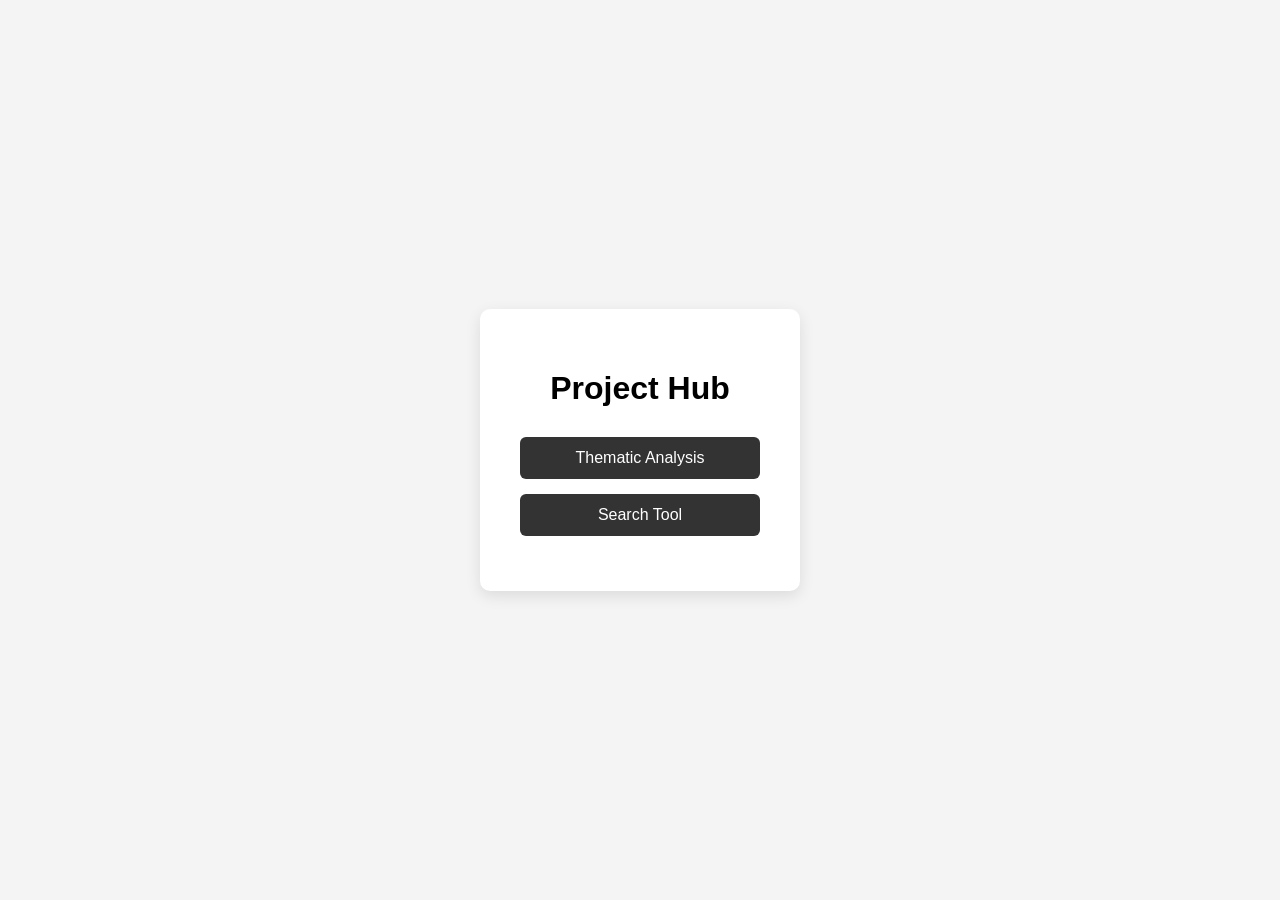
<file: index.html>
<!DOCTYPE html>
<html lang="en">
<head>
    <meta charset="UTF-8">
    <meta name="viewport" content="width=device-width, initial-scale=1.0">
    <!-- Simple inline favicon -->
  <link rel="icon" href="images/favicon/optimized/favicon.ico" sizes="any">
  <link rel="icon" type="image/png" sizes="32x32" href="images/favicon/optimized/favicon-32x32.png">
  <link rel="icon" type="image/png" sizes="16x16" href="images/favicon/optimized/favicon-16x16.png">
  <link rel="apple-touch-icon" sizes="180x180" href="images/favicon/optimized/favicon-180x180.png">

    <title>Project Hub</title>

    <style>
        body {
            font-family: Arial, sans-serif;
            background: #f4f4f4;
            margin: 0;
            display: flex;
            justify-content: center;
            align-items: center;
            height: 100vh;
            text-align: center;
        }

        .container {
            background: white;
            padding: 40px;
            border-radius: 10px;
            box-shadow: 0 5px 15px rgba(0,0,0,0.1);
        }

        h1 {
            margin-bottom: 30px;
        }

        .button {
            display: block;
            margin: 15px auto;
            padding: 12px 20px;
            width: 200px;
            text-decoration: none;
            background: #333;
            color: white;
            border-radius: 6px;
            transition: 0.2s ease;
        }

        .button:hover {
            background: #555;
        }
    </style>
</head>
<body>

<div class="container">
    <h1>Project Hub</h1>

    <a class="button" href="./ThematicAnalysis-Web/index.html">Thematic Analysis</a>
    <a class="button" href="./SearchTool-Web/index.html">Search Tool</a>
</div>

</body>
</html>
</file>
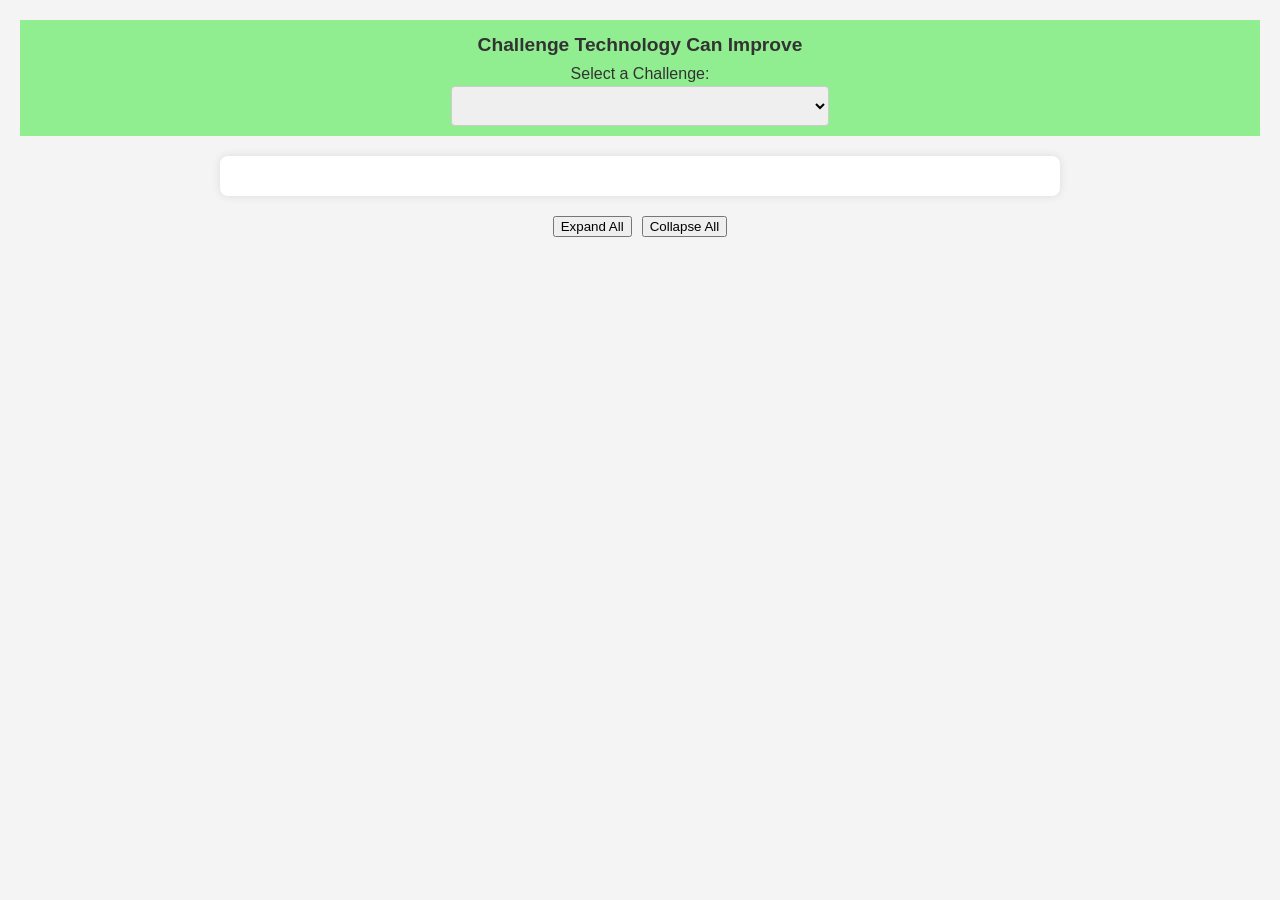
<file: SearchTool-Web/Index.html>
<!DOCTYPE html>
<html lang="en">
<head>
  <meta charset="utf-8" />
  <title>Search Tool</title>
  <link href="style/style.css" rel="stylesheet" type="text/css" />
</head>
<body>

  <!-- Navigation Bar -->
  <nav>
    <h1 id="pageHeading">Challenge Technology Can Improve</h1>

    <!-- Dropdown List -->
    <div id="list-box">
      <label for="FactorSelect">Select a Challenge:</label>
      <select id="FactorSelect" onchange="updateTable()"></select>
    </div>
  </nav>

  <!-- Results Table -->
  <div id="searchToolInfo"></div>

  <!-- Expand & Collapse All Buttons -->
  <div class="buttons">
    <button onclick="expandAll()">Expand All</button>
    <button onclick="collapseAll()">Collapse All</button>
  </div>

  <!-- JavaScript Modules -->
  <script src="src/Extract.js"></script>
  <script src="src/Wrapper.js"></script>
  <script src="src/Factor.js"></script>
  <script src="src/Group.js"></script>
  <script src="src/SearchTool.js"></script>
  <script src="src/Controller.js"></script>
  <script src="src/toolJSON.js"></script>
  <script src="src/initSearchTool.js"></script>

</body>
</html>
</file>
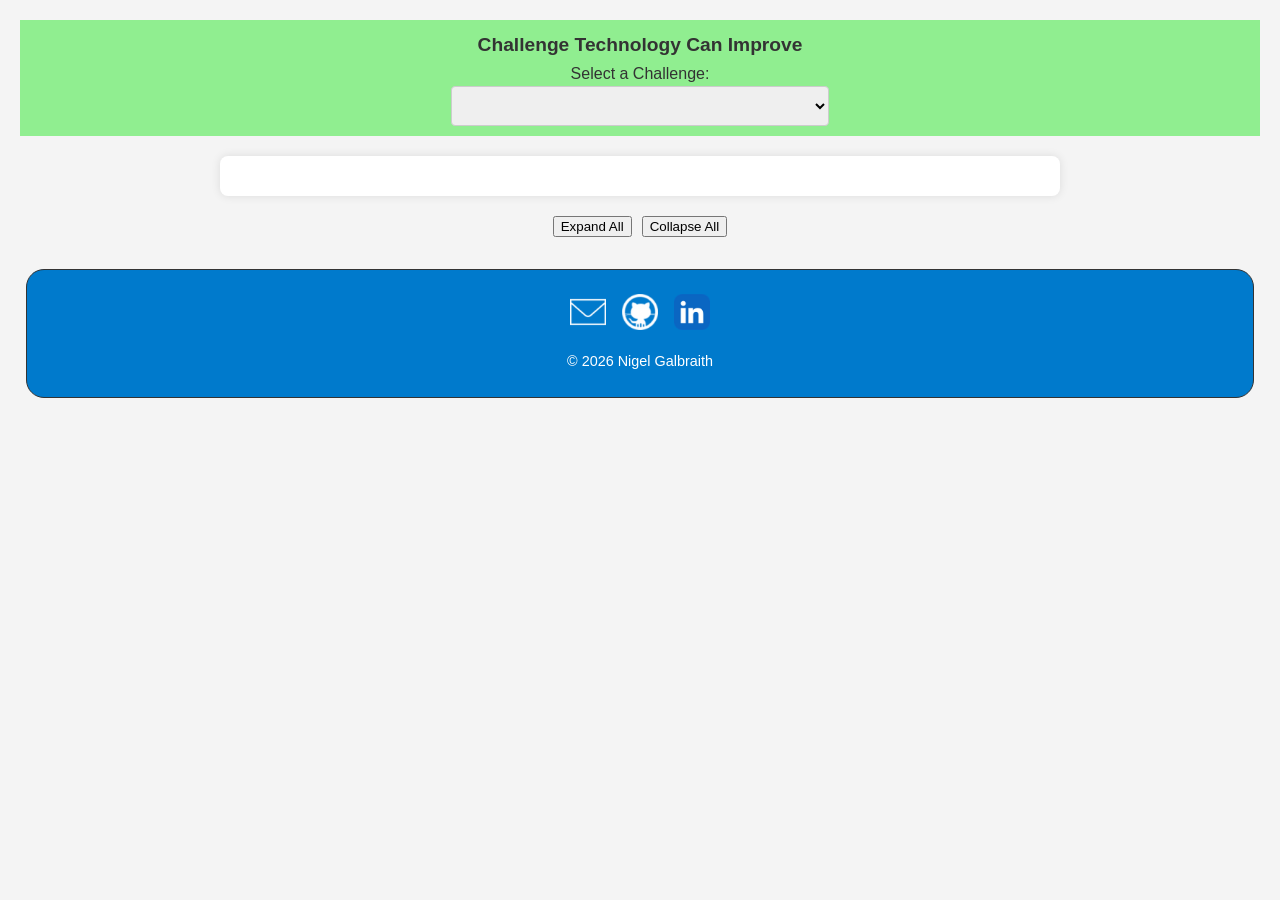
<file: SearchTool-Web/index.html>
<!DOCTYPE html>
<html lang="en">
<head>
  <meta charset="utf-8" />
  <title>Search Tool</title>
  <link href="style/style.css" rel="stylesheet" type="text/css" />
  <!-- Simple inline favicon -->
  <link rel="icon" href="../images/favicon/optimized/favicon.ico" sizes="any">
  <link rel="icon" type="image/png" sizes="32x32" href="../images/favicon/optimized/favicon-32x32.png">
  <link rel="icon" type="image/png" sizes="16x16" href="../images/favicon/optimized/favicon-16x16.png">
  <link rel="apple-touch-icon" sizes="180x180" href="../images/favicon/optimized/favicon-180x180.png">
</head>
<body>

  <!-- Navigation Bar -->
  <nav>
    <h1 id="pageHeading">Challenge Technology Can Improve</h1>

    <!-- Dropdown List -->
    <div id="list-box">
      <label for="FactorSelect">Select a Challenge:</label>
      <select id="FactorSelect" onchange="updateTable()"></select>
    </div>
  </nav>

  <!-- Results Table -->
  <div id="searchToolInfo"></div>

  <!-- Expand & Collapse All Buttons -->
  <div class="buttons">
    <button onclick="expandAll()">Expand All</button>
    <button onclick="collapseAll()">Collapse All</button>
  </div>

  <!-- JavaScript Modules -->
  <script src="src/Extract.js"></script>
  <script src="src/Wrapper.js"></script>
  <script src="src/Factor.js"></script>
  <script src="src/Group.js"></script>
  <script src="src/SearchTool.js"></script>
  <script src="src/Controller.js"></script>
  <script src="src/toolJSON.js"></script>
  <script src="src/initSearchTool.js"></script>
  <!-- Footer -->
  <footer class="footer">
      <div class="footer-icons">
          <a href="mailto:nigel.galbraith@proton.me"
              aria-label="Email">
              <img src="../images/icons/optimized/email.png" alt="Email">
          </a>

          <a href="https://github.com/nigelgalbraith/"
              aria-label="GitHub"
              target="_blank"
              rel="noopener noreferrer">
              <img src="../images/icons/optimized/github.png" alt="GitHub">
          </a>

          <a href="https://www.linkedin.com/in/nigel-galbraith/"
              aria-label="LinkedIn"
              target="_blank"
              rel="noopener noreferrer">
              <img src="../images/icons/optimized/linkedin.png" alt="LinkedIn">
          </a>
      </div>

      <p>&copy; 2026 Nigel Galbraith</p>
  </footer>
</body>
</html>
</file>
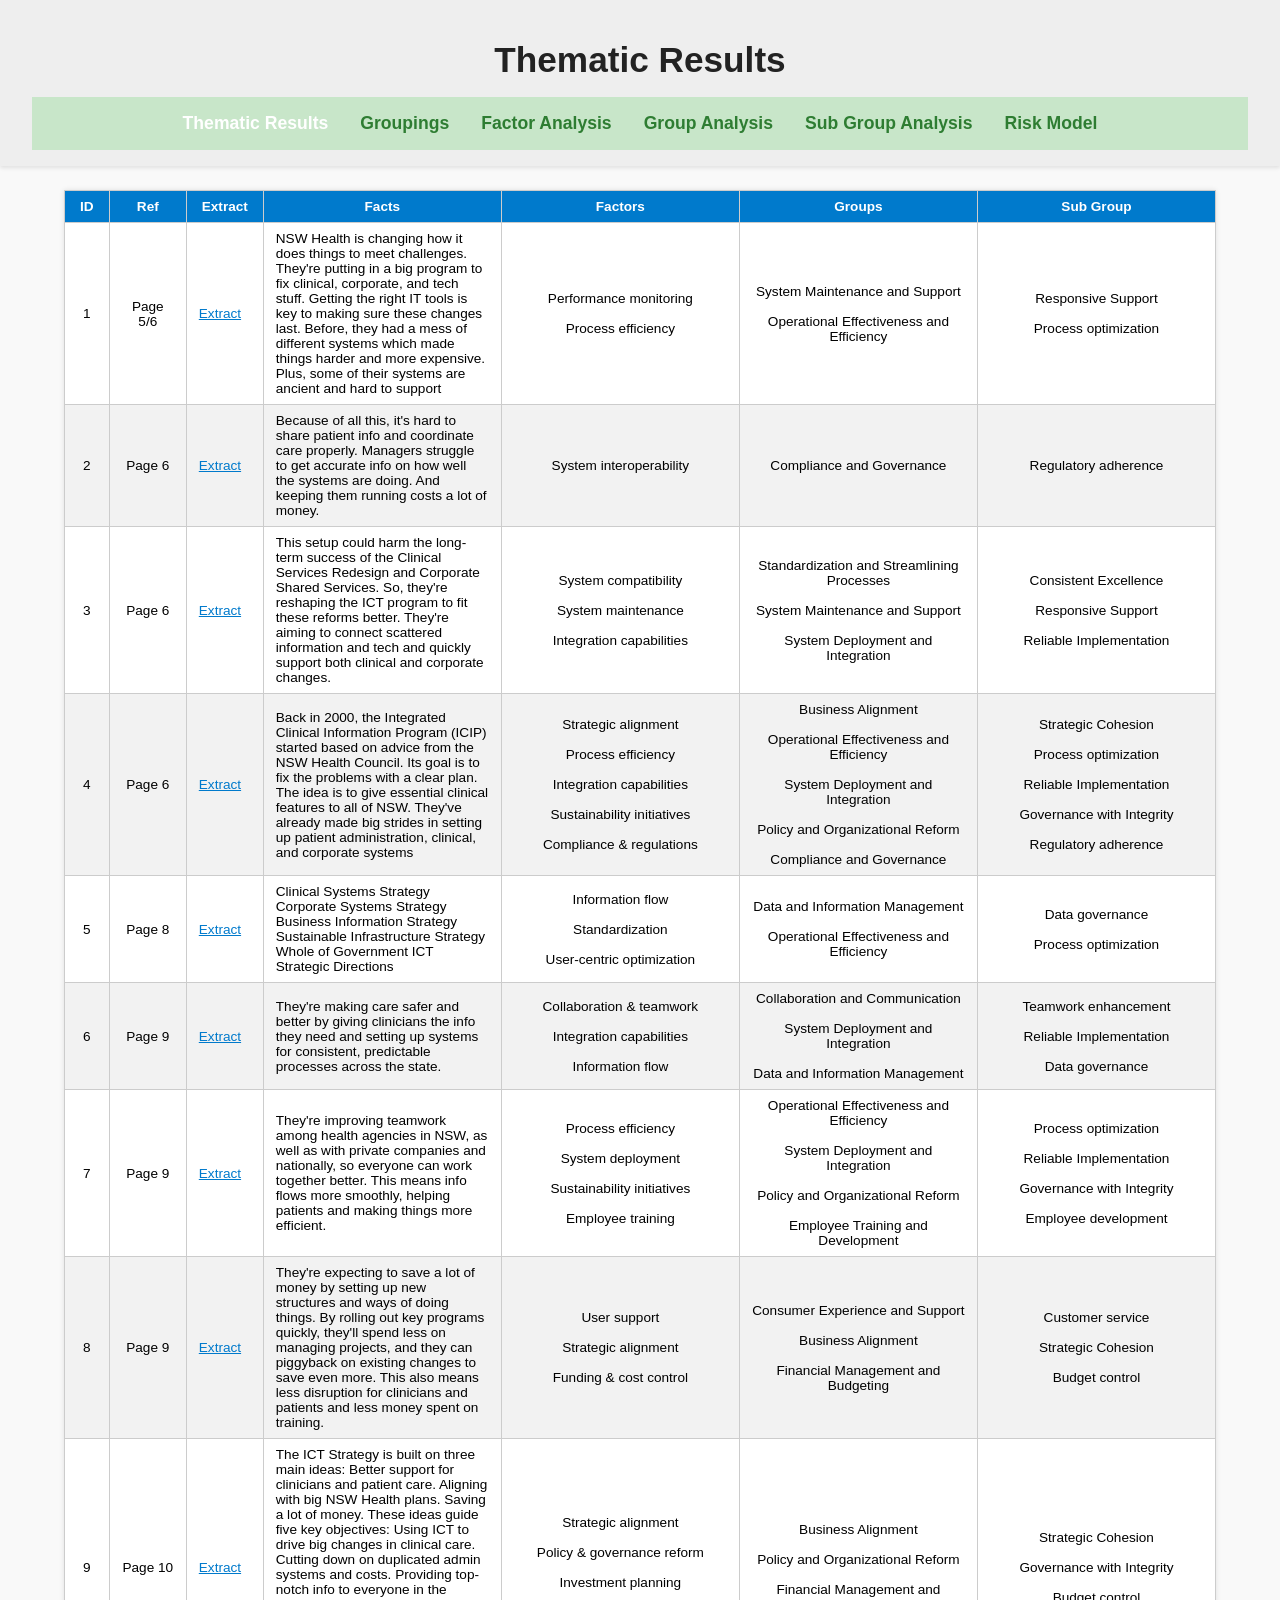
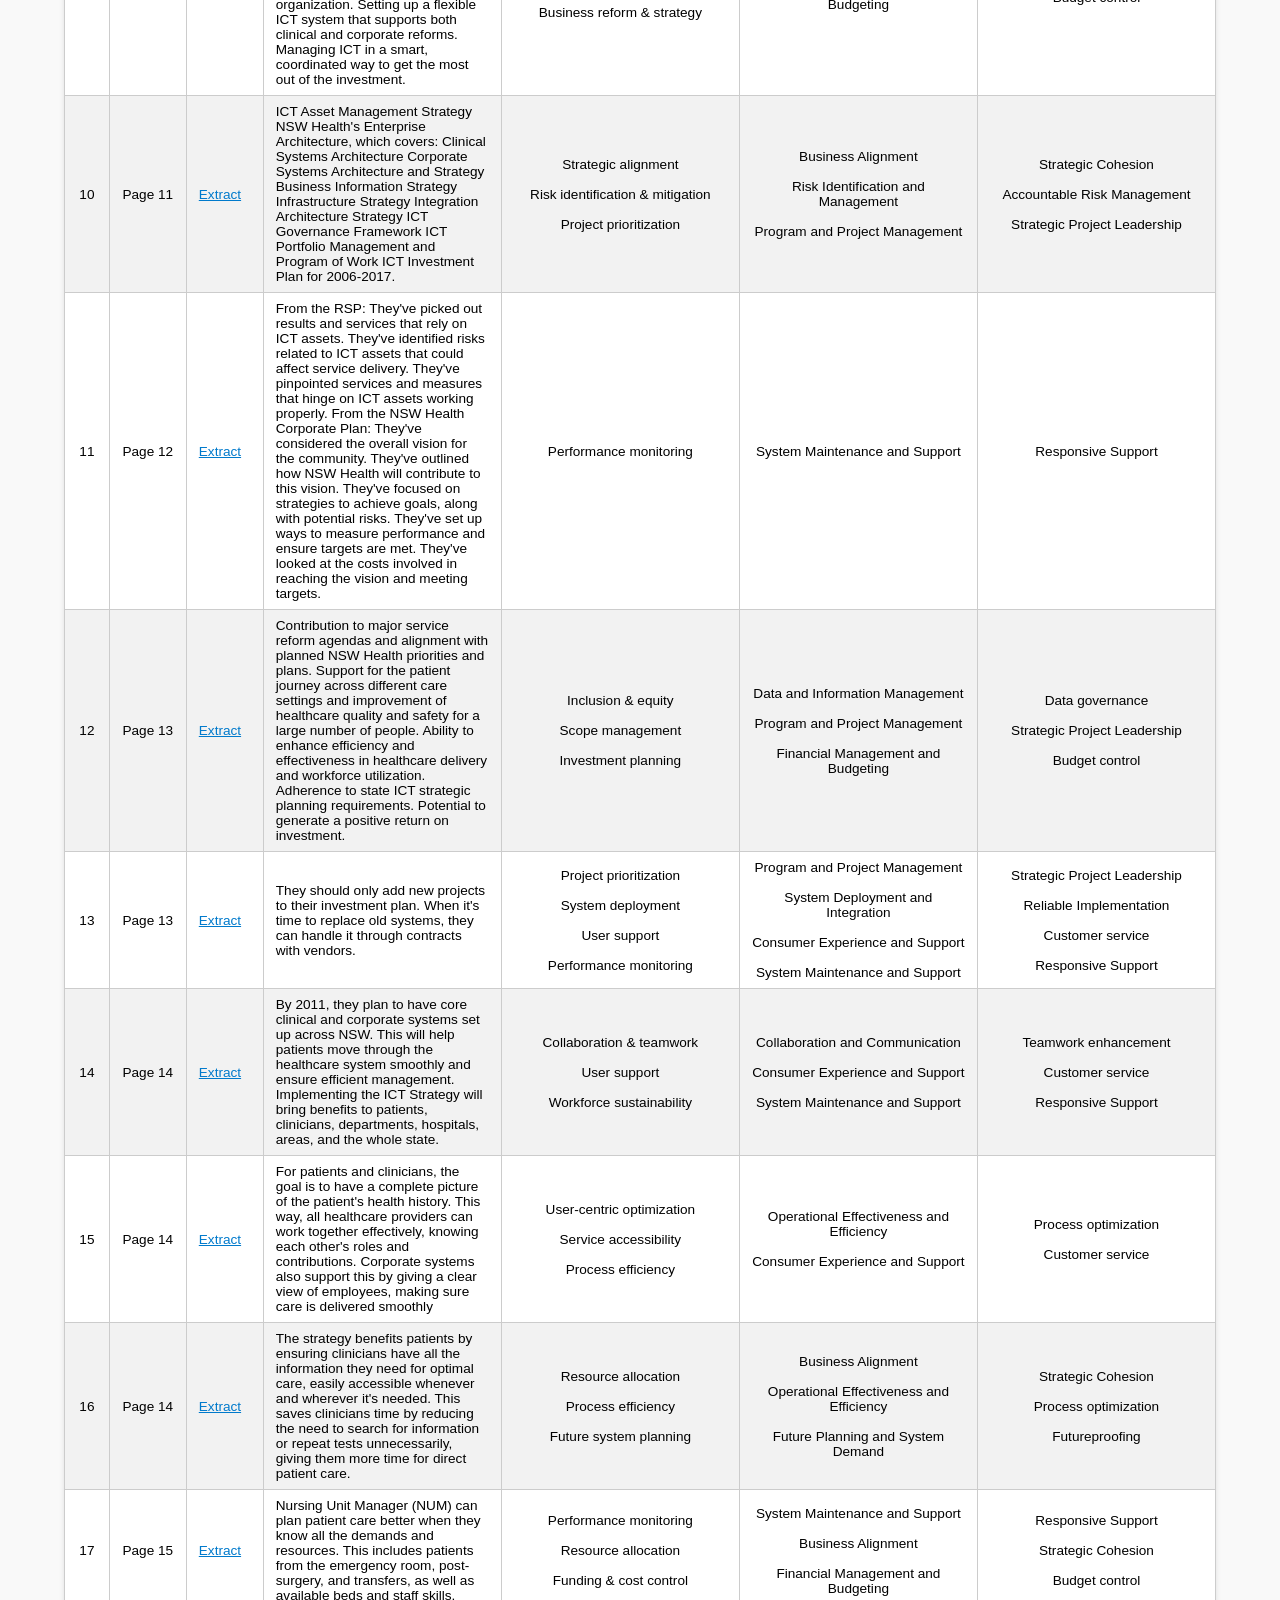
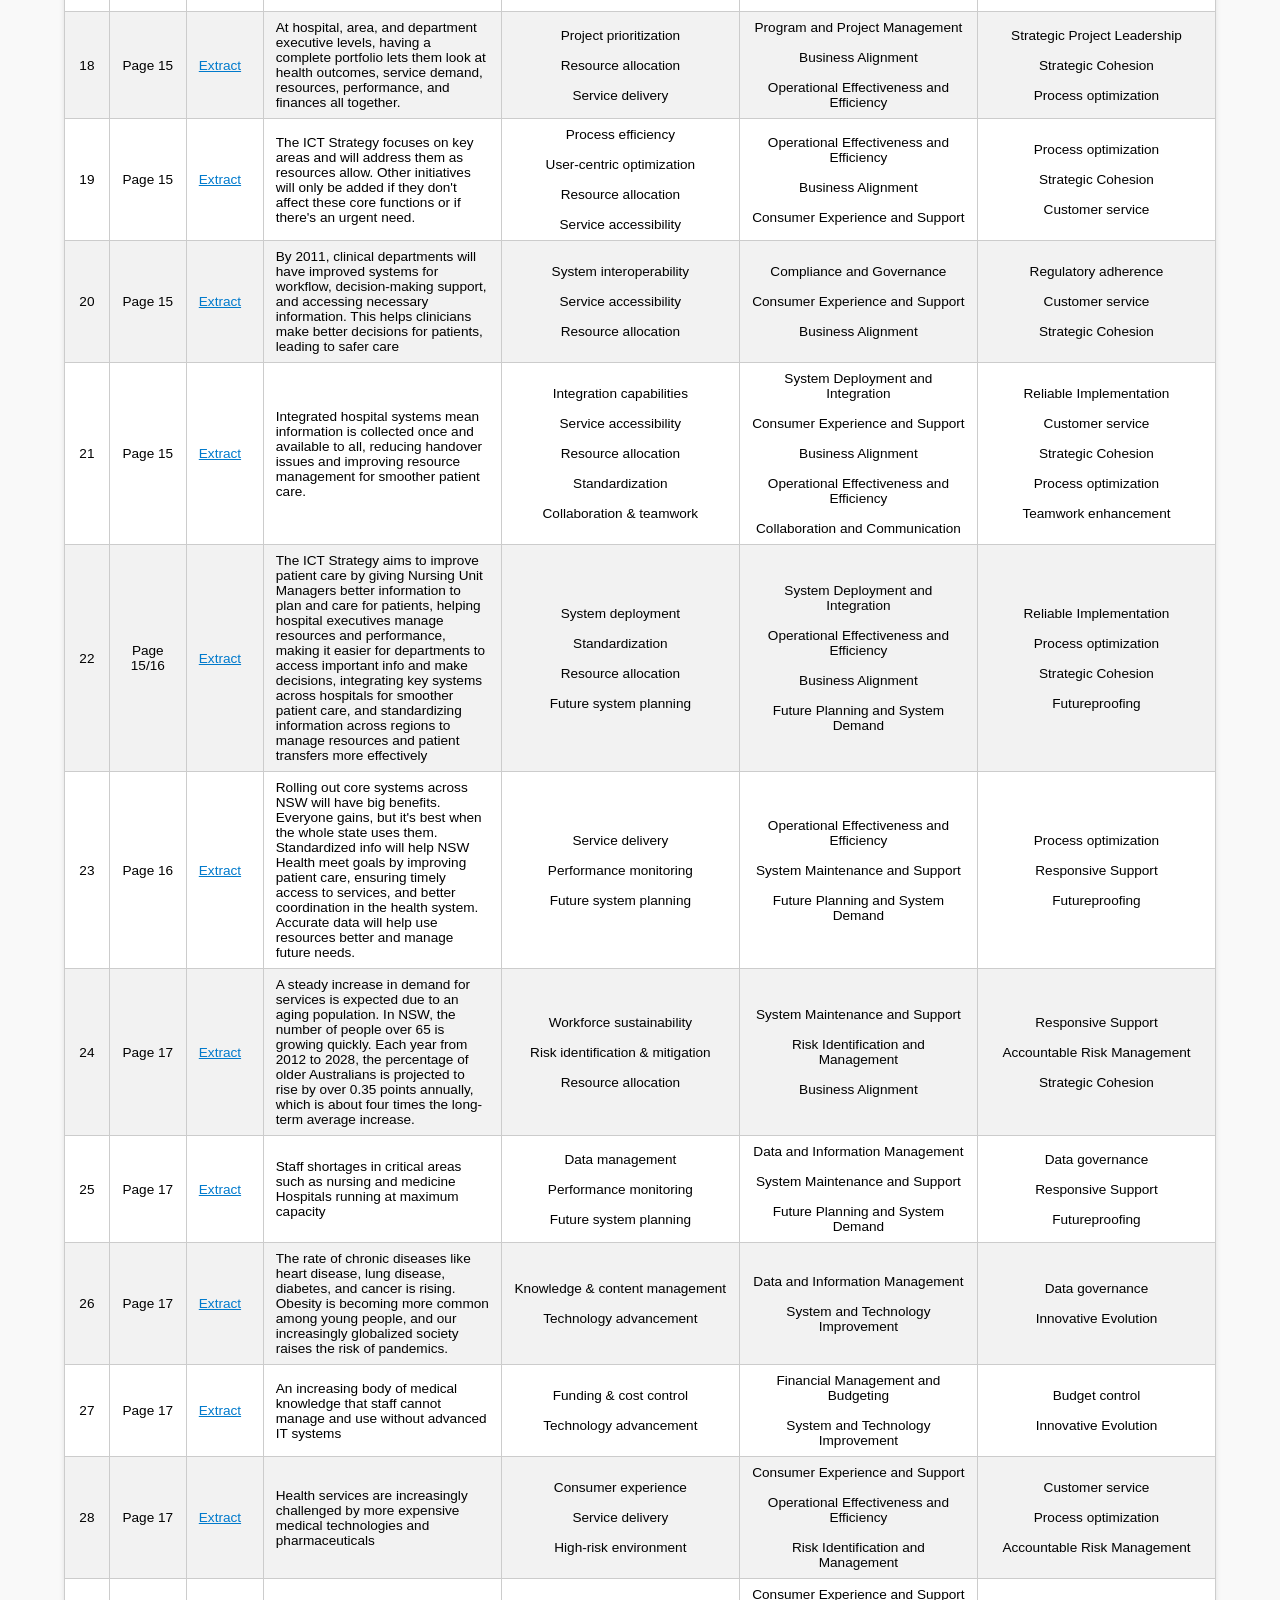
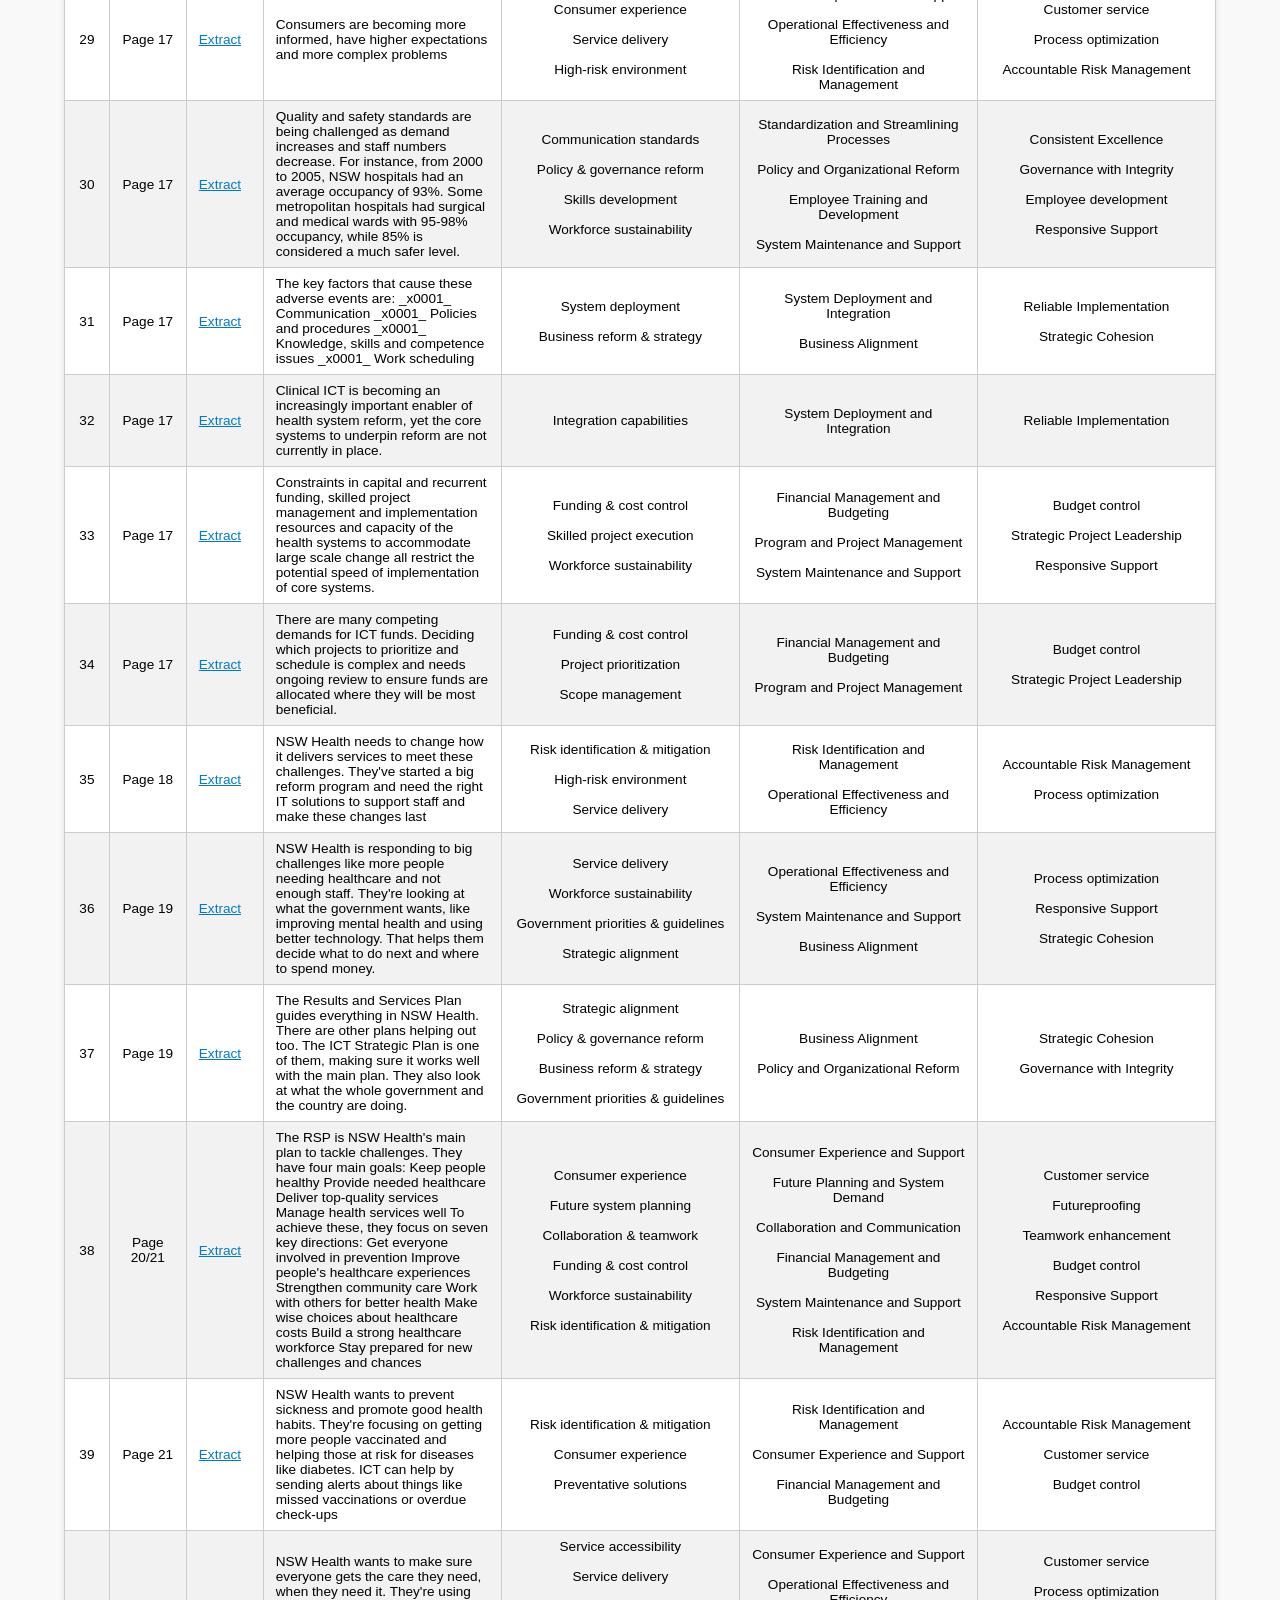
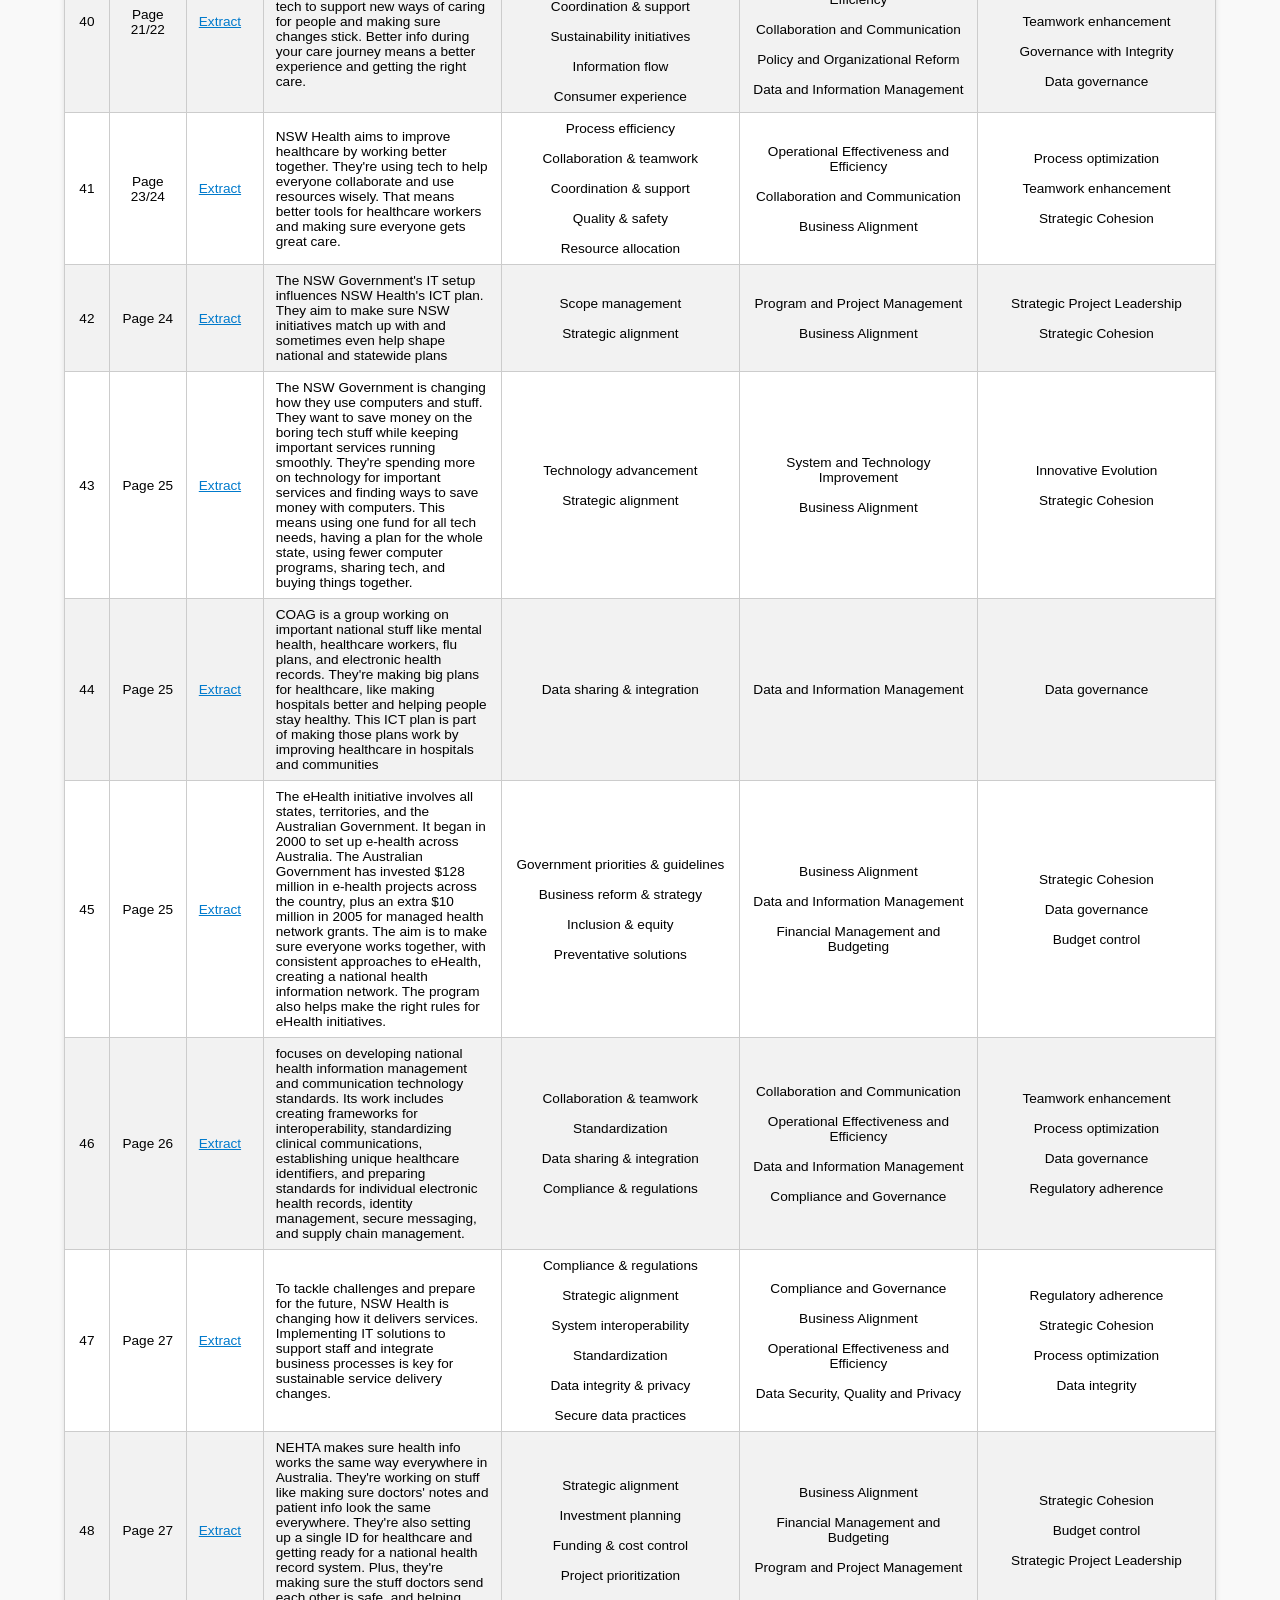
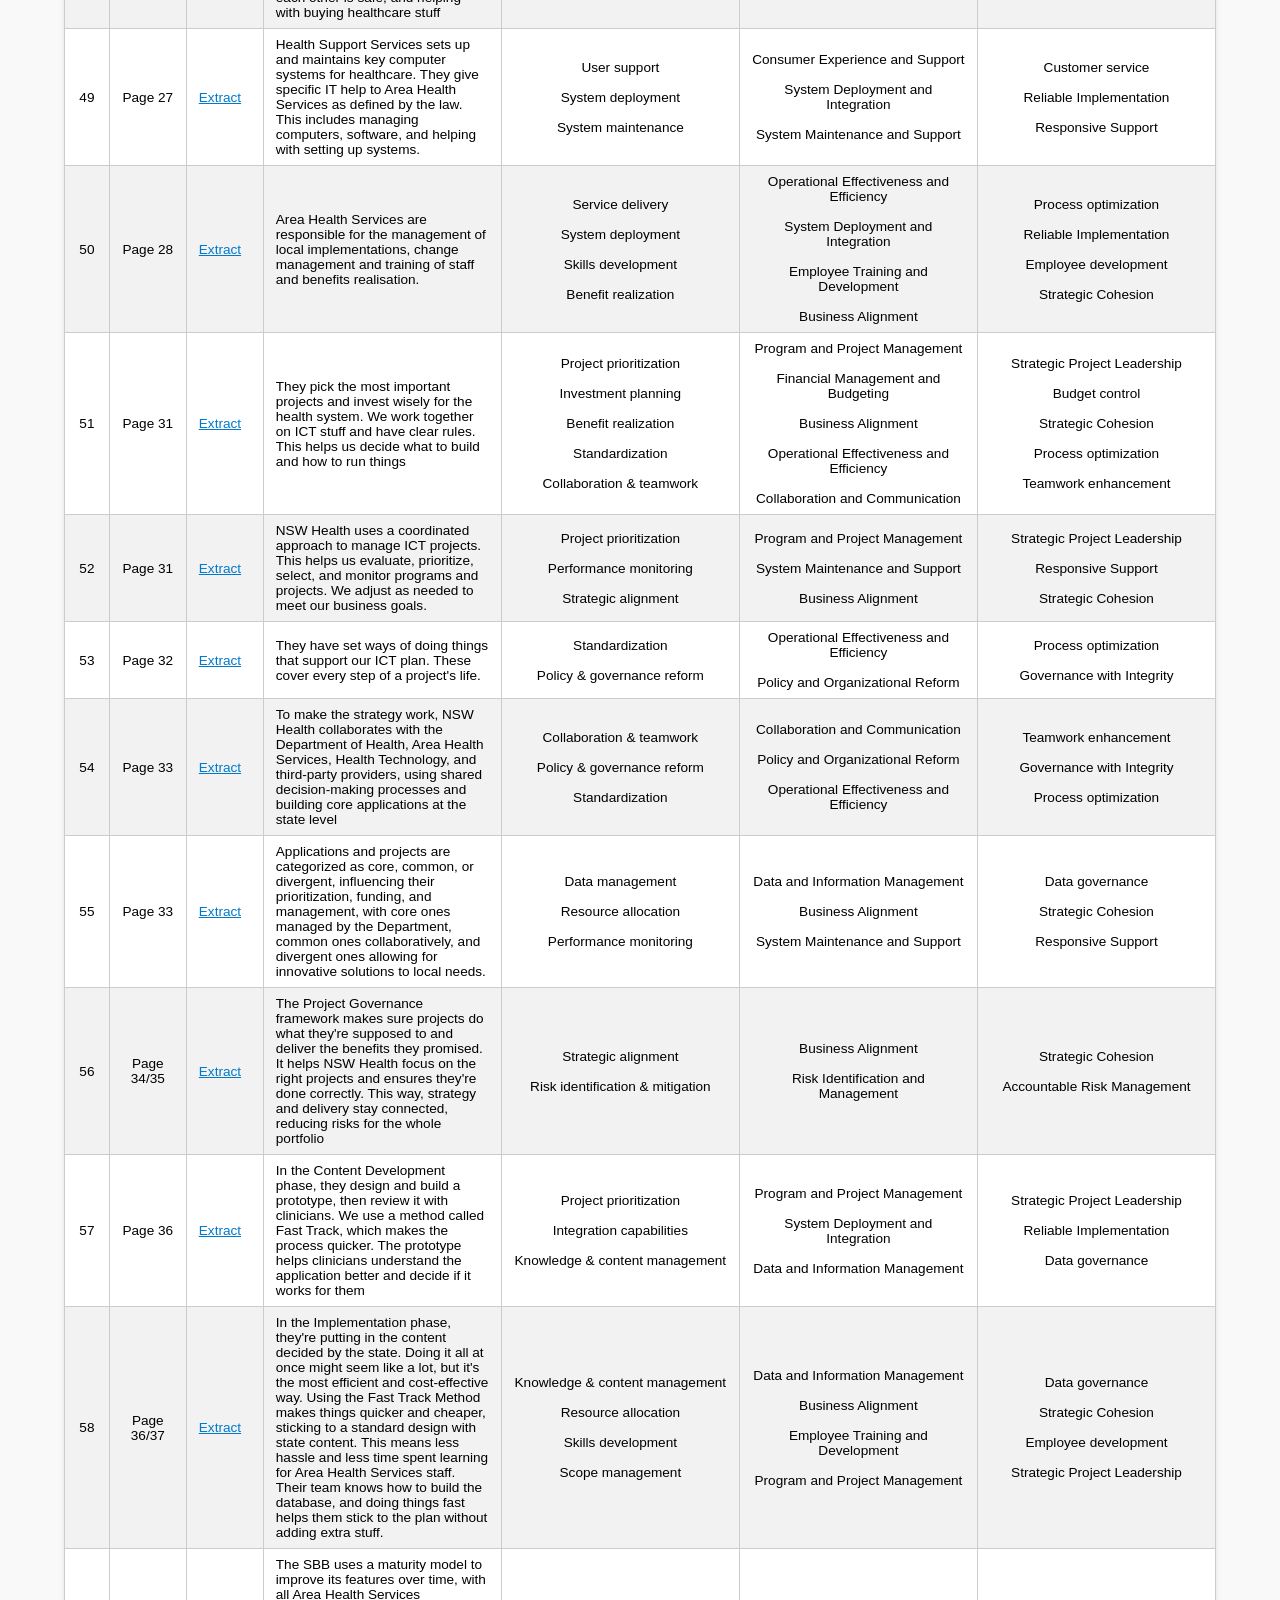
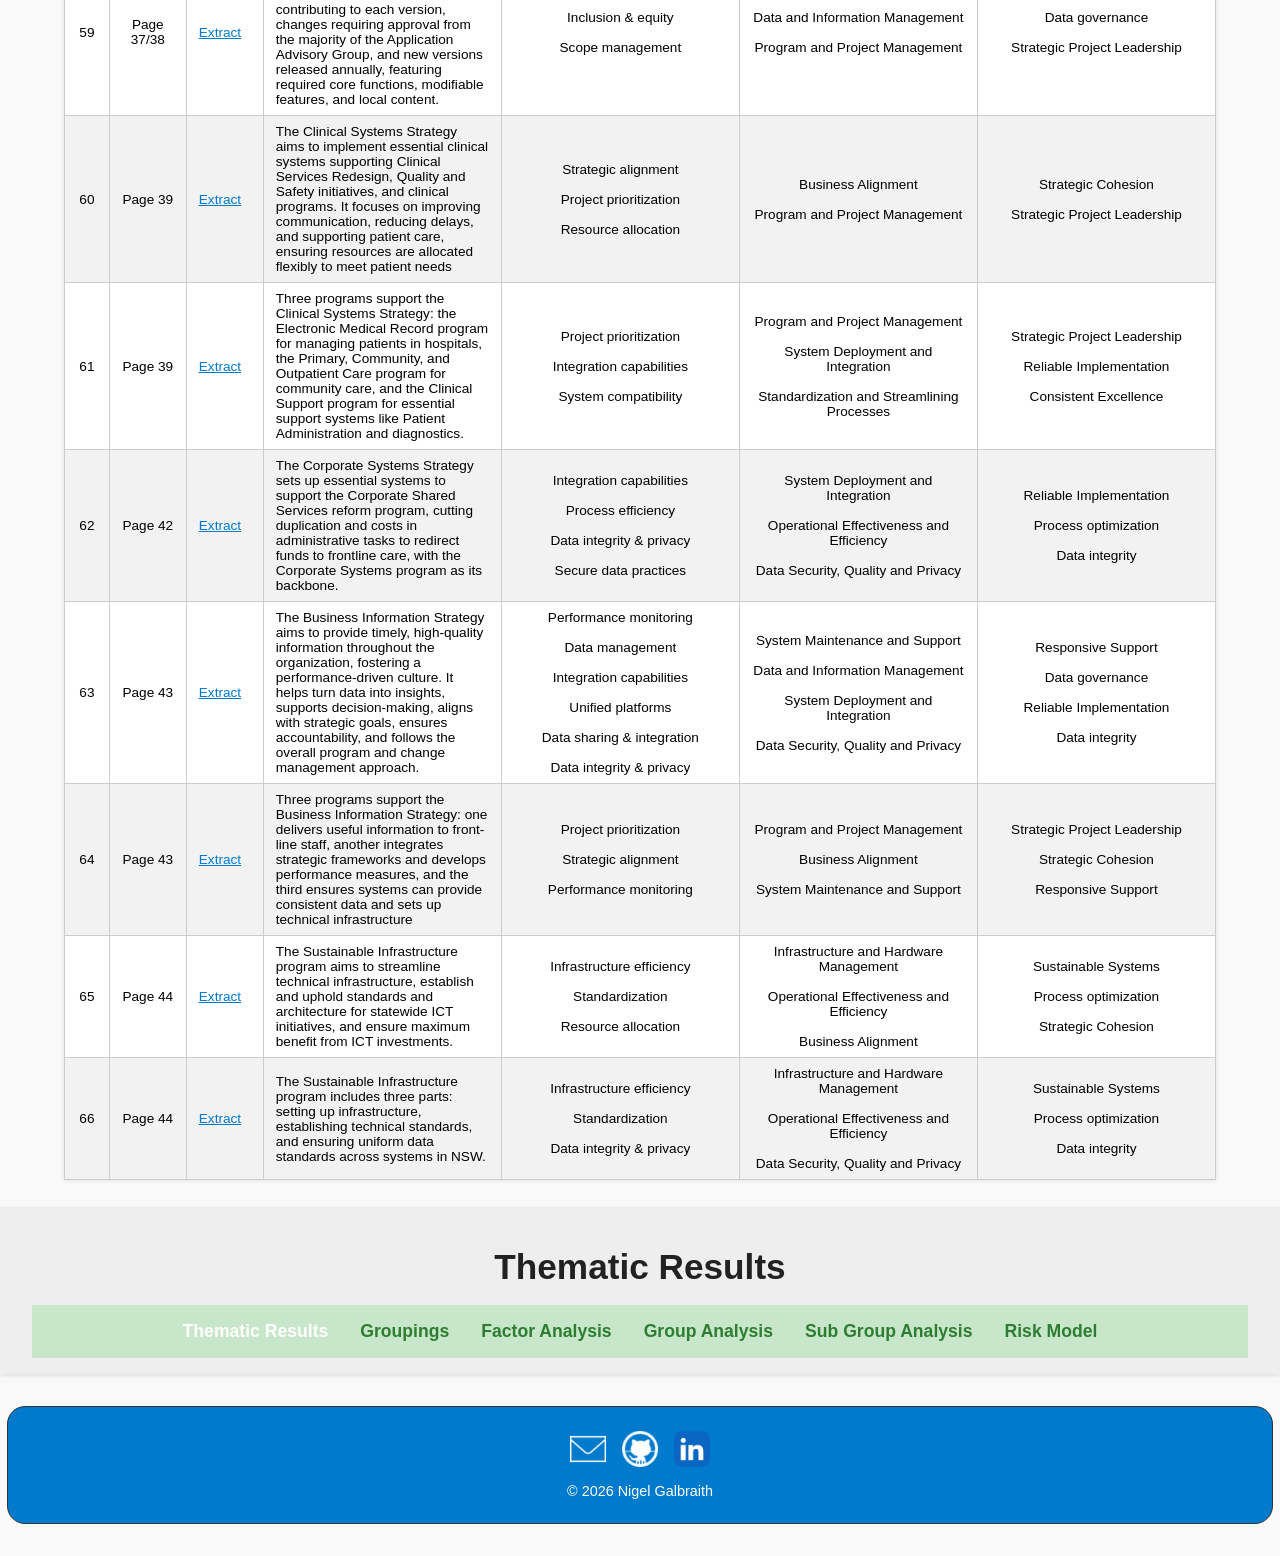
<file: ThematicAnalysis-Web/index.html>
<!DOCTYPE html>
<html lang="en">
<head>
  <meta charset="utf-8" />
  <title>Thematic Results</title>
  <link href="style/style.css" rel="stylesheet" />
  <!-- Simple inline favicon -->
  <link rel="icon" href="../images/favicon/optimized/favicon.ico" sizes="any">
  <link rel="icon" type="image/png" sizes="32x32" href="../images/favicon/optimized/favicon-32x32.png">
  <link rel="icon" type="image/png" sizes="16x16" href="../images/favicon/optimized/favicon-16x16.png">
  <link rel="apple-touch-icon" sizes="180x180" href="../images/favicon/optimized/favicon-180x180.png">
</head>
<body>

  <!-- Header and Navigation -->
  <header>
    <h1>Thematic Results</h1>
    <nav>
      <ul class="navbar">
        <li><a class="active" href="index.html">Thematic Results</a></li>
        <li><a href="Groupings.html">Groupings</a></li>
        <li><a href="Factor-Analysis.html">Factor Analysis</a></li>
        <li><a href="Group-Analysis.html">Group Analysis</a></li>
        <li><a href="Sub-Group-Analysis.html">Sub Group Analysis</a></li>
        <li><a href="Model-Builder.html">Risk Model</a></li>
      </ul>
    </nav>
  </header>

  <!-- Main Content -->
  <div class="extracts-section" id="extracts-container"></div>

  <!-- JavaScript Dependencies -->
  <script src="src/Extract.js"></script>
  <script src="src/Factor.js"></script>
  <script src="src/Group.js"></script>
  <script src="src/SubGroup.js"></script>
  <script src="src/Controller.js"></script>
  <script src="src/thematic_analysisJSON.js"></script>
  <script src="src/intThematicAnalysis.js"></script>

  <!DOCTYPE html>
<html lang="en">
<head>
  <meta charset="utf-8" />
  <title>Thematic Results</title>
  <link href="style/style.css" rel="stylesheet" />
  <!-- Simple inline favicon -->
  <link rel="icon" href="../images/favicon/optimized/favicon.ico" sizes="any">
  <link rel="icon" type="image/png" sizes="32x32" href="../images/favicon/optimized/favicon-32x32.png">
  <link rel="icon" type="image/png" sizes="16x16" href="../images/favicon/optimized/favicon-16x16.png">
  <link rel="apple-touch-icon" sizes="180x180" href="../images/favicon/optimized/favicon-180x180.png">
</head>
<body>

  <!-- Header and Navigation -->
  <header>
    <h1>Thematic Results</h1>
    <nav>
      <ul class="navbar">
        <li><a class="active" href="index.html">Thematic Results</a></li>
        <li><a href="Groupings.html">Groupings</a></li>
        <li><a href="Factor-Analysis.html">Factor Analysis</a></li>
        <li><a href="Group-Analysis.html">Group Analysis</a></li>
        <li><a href="Sub-Group-Analysis.html">Sub Group Analysis</a></li>
        <li><a href="Model-Builder.html">Risk Model</a></li>
      </ul>
    </nav>
  </header>

  <!-- Main Content -->
  <div class="extracts-section" id="extracts-container"></div>

  <!-- JavaScript Dependencies -->
  <script src="src/Extract.js"></script>
  <script src="src/Factor.js"></script>
  <script src="src/Group.js"></script>
  <script src="src/SubGroup.js"></script>
  <script src="src/Controller.js"></script>
  <script src="src/thematic_analysisJSON.js"></script>
  <script src="src/intThematicAnalysis.js"></script>

</body>
     <!-- Footer -->
    <footer class="footer">
        <div class="footer-icons">
            <a href="mailto:nigel.galbraith@proton.me"
               aria-label="Email">
                <img src="../images/icons/optimized/email.png" alt="Email">
            </a>

            <a href="https://github.com/nigelgalbraith/"
               aria-label="GitHub"
               target="_blank"
               rel="noopener noreferrer">
                <img src="../images/icons/optimized/github.png" alt="GitHub">
            </a>

            <a href="https://www.linkedin.com/in/nigel-galbraith/"
               aria-label="LinkedIn"
               target="_blank"
               rel="noopener noreferrer">
                <img src="../images/icons/optimized/linkedin.png" alt="LinkedIn">
            </a>
        </div>

        <p>&copy; 2026 Nigel Galbraith</p>
    </footer>

</html>


</body>
</html>
</file>
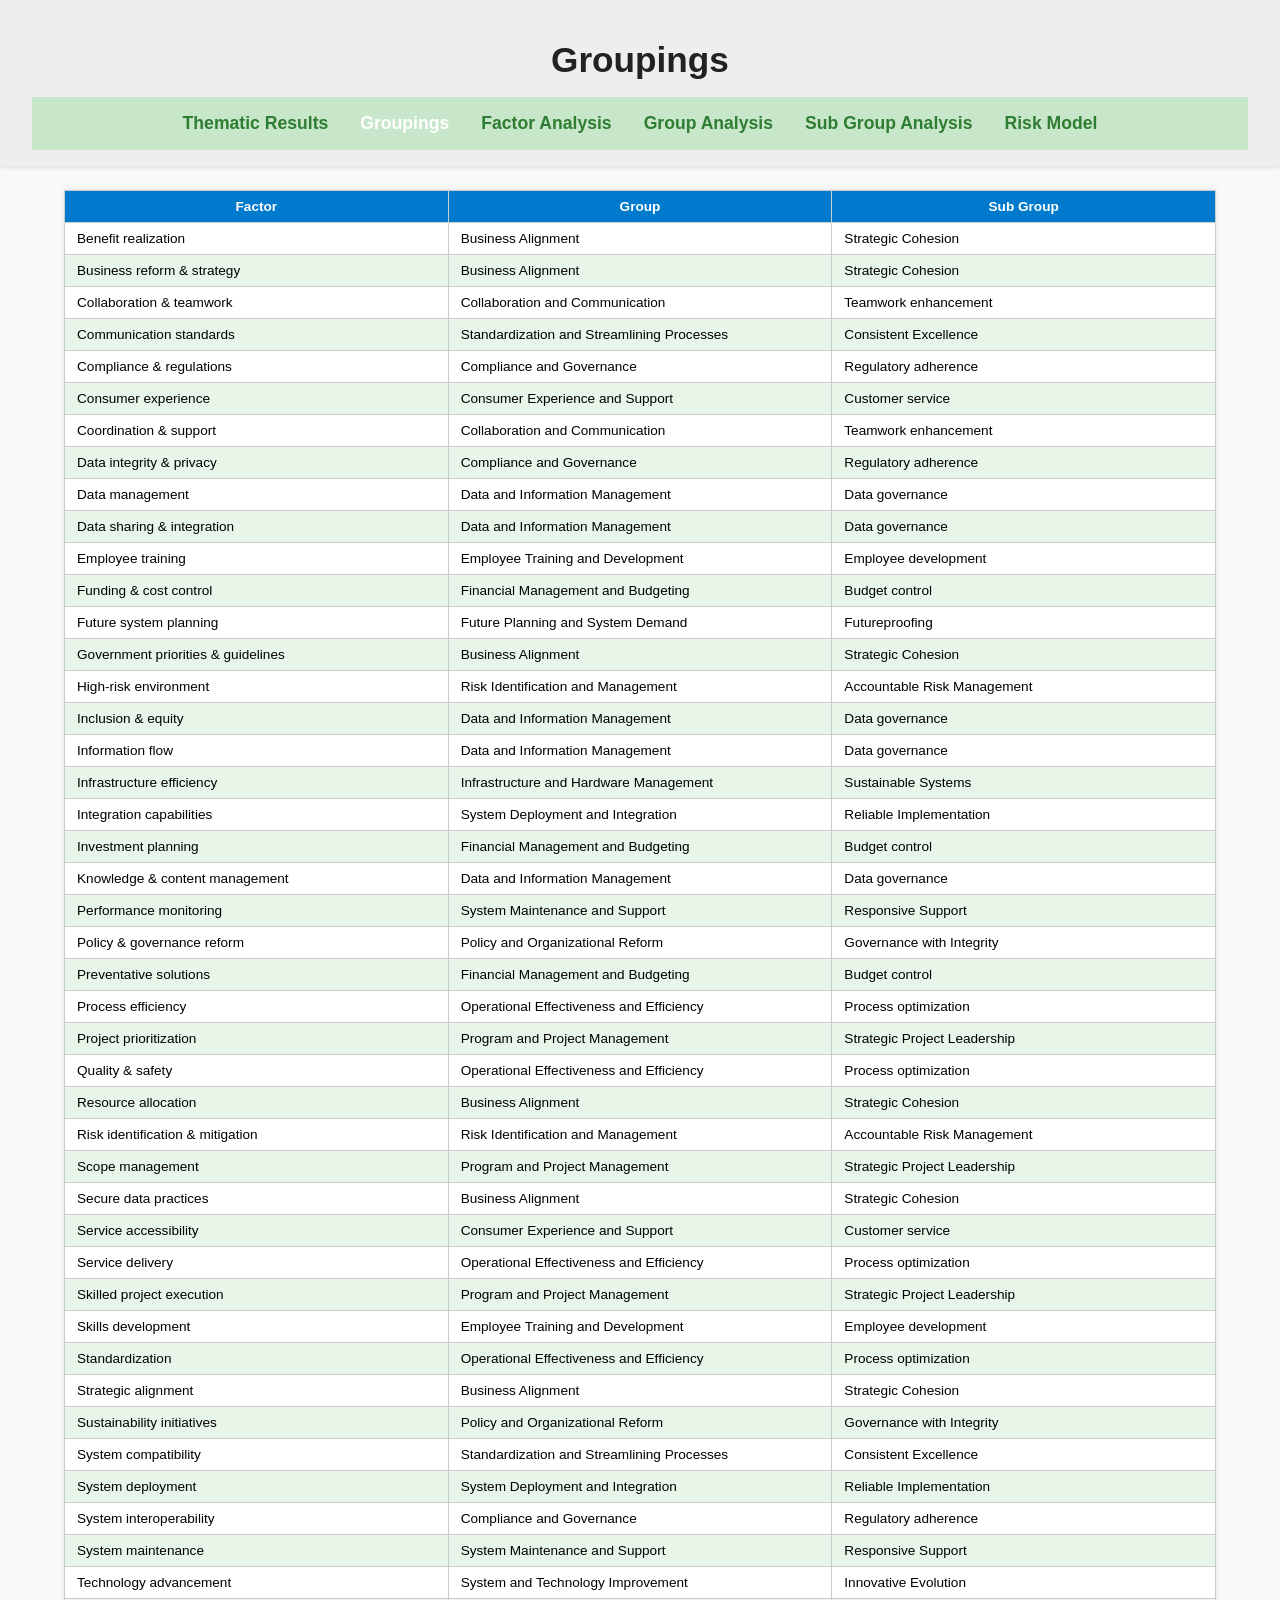
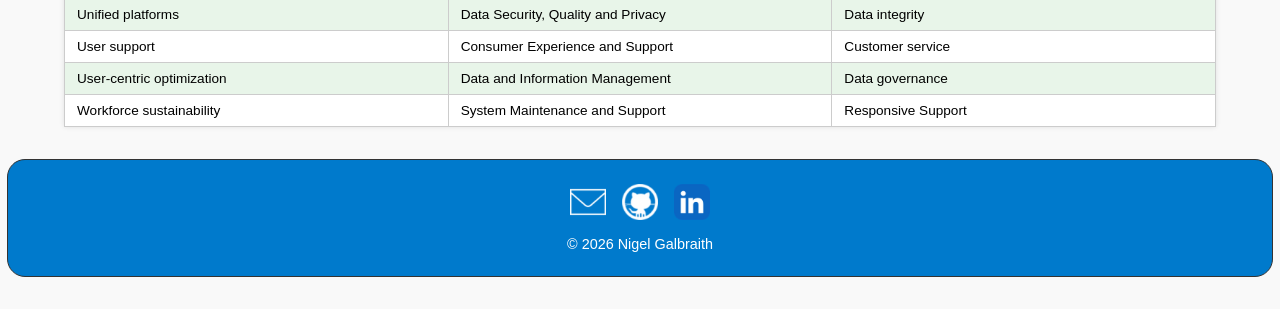
<file: ThematicAnalysis-Web/Groupings.html>
<!DOCTYPE html>
<html lang="en">
<head>
  <meta charset="utf-8" />
  <title>Groupings</title>
  <link href="style/style.css" rel="stylesheet" />
  <!-- Simple inline favicon -->
  <link rel="icon" href="../images/favicon/optimized/favicon.ico" sizes="any">
  <link rel="icon" type="image/png" sizes="32x32" href="../images/favicon/optimized/favicon-32x32.png">
  <link rel="icon" type="image/png" sizes="16x16" href="../images/favicon/optimized/favicon-16x16.png">
  <link rel="apple-touch-icon" sizes="180x180" href="../images/favicon/optimized/favicon-180x180.png">
</head>
<body>

  <!-- Header and Navigation -->
  <header>
    <h1>Groupings</h1>
    <nav>
      <ul class="navbar">
        <li><a href="index.html">Thematic Results</a></li>
        <li><a class="active" href="Groupings.html">Groupings</a></li>
        <li><a href="Factor-Analysis.html">Factor Analysis</a></li>
        <li><a href="Group-Analysis.html">Group Analysis</a></li>
        <li><a href="Sub-Group-Analysis.html">Sub Group Analysis</a></li>
        <li><a href="Model-Builder.html">Risk Model</a></li>
      </ul>
    </nav>
  </header>

  <!-- Groupings Content -->
  <div class="groupings-section" id="groupings-container"></div>

  <!-- JavaScript Dependencies -->
  <script src="src/Extract.js"></script>
  <script src="src/Factor.js"></script>
  <script src="src/Group.js"></script>
  <script src="src/SubGroup.js"></script>
  <script src="src/Controller.js"></script>
  <script src="src/thematic_analysisJSON.js"></script>
  <script src="src/intGroupings.js"></script>
  <!-- Footer -->
  <footer class="footer">
      <div class="footer-icons">
          <a href="mailto:nigel.galbraith@proton.me"
              aria-label="Email">
              <img src="../images/icons/optimized/email.png" alt="Email">
          </a>

          <a href="https://github.com/nigelgalbraith/"
              aria-label="GitHub"
              target="_blank"
              rel="noopener noreferrer">
              <img src="../images/icons/optimized/github.png" alt="GitHub">
          </a>

          <a href="https://www.linkedin.com/in/nigel-galbraith/"
              aria-label="LinkedIn"
              target="_blank"
              rel="noopener noreferrer">
              <img src="../images/icons/optimized/linkedin.png" alt="LinkedIn">
          </a>
      </div>

      <p>&copy; 2026 Nigel Galbraith</p>
  </footer>
</body>
</html>
</file>
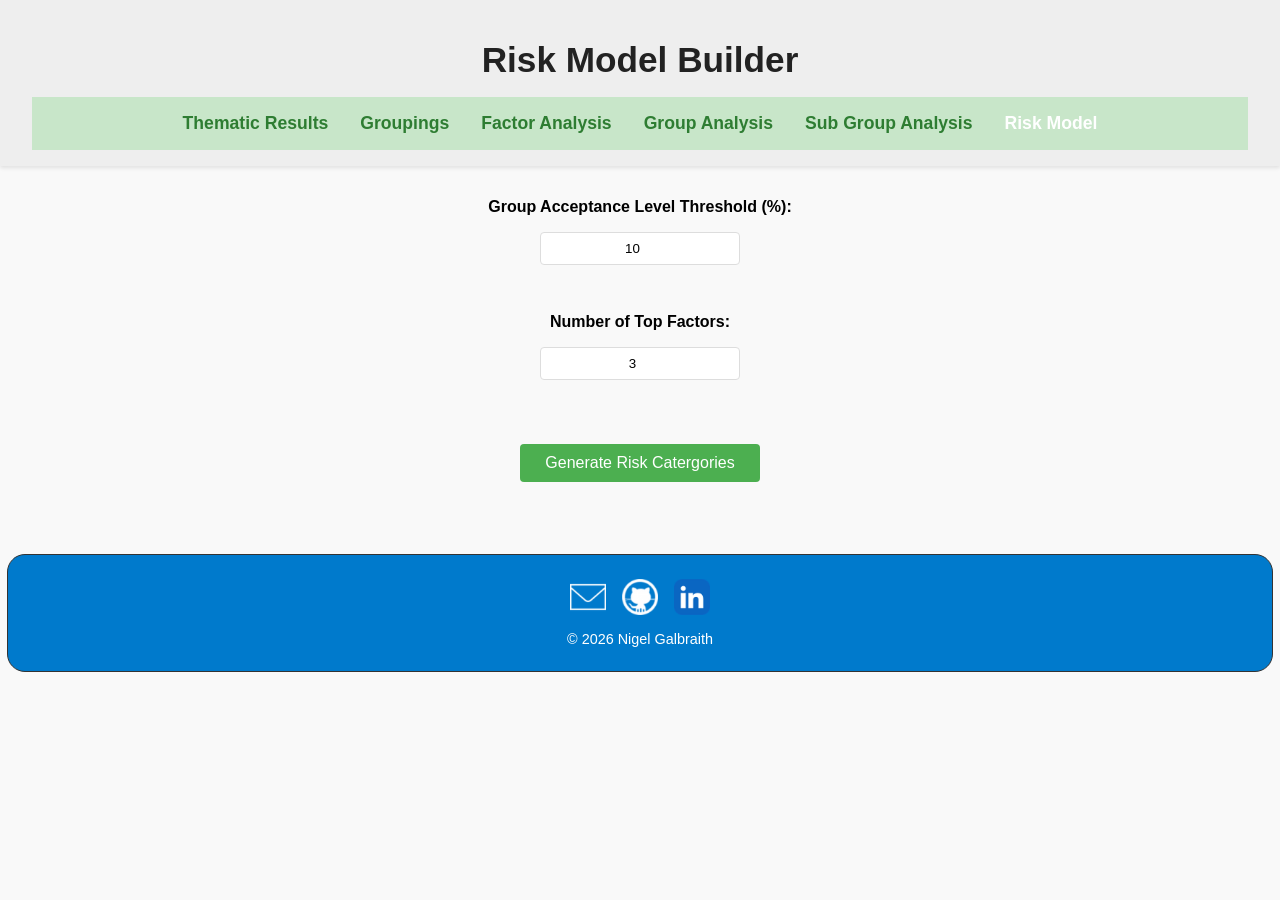
<file: ThematicAnalysis-Web/Model-Builder.html>
<!DOCTYPE html>
<html lang="en">
<head>
  <meta charset="utf-8" />
  <title>Risk Model Builder</title>
  <link href="style/style.css" rel="stylesheet" />
  <!-- Simple inline favicon -->
  <link rel="icon" href="../images/favicon/optimized/favicon.ico" sizes="any">
  <link rel="icon" type="image/png" sizes="32x32" href="../images/favicon/optimized/favicon-32x32.png">
  <link rel="icon" type="image/png" sizes="16x16" href="../images/favicon/optimized/favicon-16x16.png">
  <link rel="apple-touch-icon" sizes="180x180" href="../images/favicon/optimized/favicon-180x180.png">
</head>
<body>

  <!-- Header and Navigation -->
  <header>
    <h1>Risk Model Builder</h1>
    <nav>
      <ul class="navbar">
        <li><a href="index.html">Thematic Results</a></li>
        <li><a href="Groupings.html">Groupings</a></li>
        <li><a href="Factor-Analysis.html">Factor Analysis</a></li>
        <li><a href="Group-Analysis.html">Group Analysis</a></li>
        <li><a href="Sub-Group-Analysis.html">Sub Group Analysis</a></li>
        <li><a class="active" href="Model-Builder.html">Risk Model</a></li>
      </ul>
    </nav>
  </header>

  <!-- Input Section for Risk Model -->
  <div class="riskCatergory-section">
    <div class="input-group">
      <label for="acceptanceLevel">Group Acceptance Level Threshold (%):</label>
      <input id="acceptanceLevel" type="number" min="0" max="100" value="10" />
    </div>

    <div class="input-group">
      <label for="factorLimit">Number of Top Factors:</label>
      <input id="factorLimit" type="number" min="1" value="3" />
    </div>

    <button id="generateRiskCatergories">Generate Risk Catergories</button>

    <!-- Risk Categories Output -->
    <div id="RiskCatergories"></div>
  </div>

  <!-- Risk Matrix Output -->
  <div id="riskMatrixContainer"></div>

  <!-- JavaScript Dependencies -->
  <script src="src/Extract.js"></script>
  <script src="src/Factor.js"></script>
  <script src="src/Group.js"></script>
  <script src="src/SubGroup.js"></script>
  <script src="src/Controller.js"></script>
  <script src="src/RiskMatrix.js"></script>
  <script src="src/thematic_analysisJSON.js"></script>
  <script src="src/risk_matrixJSON.js"></script>
  <script src="src/intModelBuilder.js"></script>
  <!-- Footer -->
  <footer class="footer">
      <div class="footer-icons">
          <a href="mailto:nigel.galbraith@proton.me"
              aria-label="Email">
              <img src="../images/icons/optimized/email.png" alt="Email">
          </a>

          <a href="https://github.com/nigelgalbraith/"
              aria-label="GitHub"
              target="_blank"
              rel="noopener noreferrer">
              <img src="../images/icons/optimized/github.png" alt="GitHub">
          </a>

          <a href="https://www.linkedin.com/in/nigel-galbraith/"
              aria-label="LinkedIn"
              target="_blank"
              rel="noopener noreferrer">
              <img src="../images/icons/optimized/linkedin.png" alt="LinkedIn">
          </a>
      </div>

      <p>&copy; 2026 Nigel Galbraith</p>
  </footer>
</body>
</html>
</file>
<file: SearchTool-Web/style/style.css>
/* Reset some default styles */
body, h1, h2, h3, h4, h5, h6, p, ul, ol, li, table, th, td {
    margin: 0;
    padding: 0;
    border: 0;
    font-size: 100%;
    vertical-align: baseline;
}
  
/* Main Text */
h1 {
  font-size: large;
  font-weight: bolder;
  font-size: larger;
  text-decoration-color: black;
  text-align: center;
}

nav {
  background-color: lightgreen;
  padding: 10px;
}

h2, h3 {
  margin-bottom: 10px;
  color: #4CAF50;
}

p {
  margin-bottom: 20px;
}

body {
  font-family: Arial, sans-serif;
  line-height: 1.6;
  background-color: #f4f4f4;
  color: #333;
  padding: 20px;
}
  
/* Table style */
table {
  width: 100%;
  border-collapse: collapse;
  margin: 20px 0;
}

table, th, td {
  border: 1px solid #ddd;
}

th, td {
  padding: 12px;
  text-align: left;
  vertical-align: middle;
}


tr:nth-child(even) {
  background-color: #f2f2f2;
}

#searchToolTitle {
  font-size: large;
  font-weight: bold;
  text-align: center;
  margin: 20px 0;
  padding: 20px;
  background-color: #fff;
  box-shadow: 0 0 10px rgba(0, 0, 0, 0.1);
  border-radius: 8px;
}

#searchToolInfo {
  margin: 20px 200px;
  padding: 20px;
  background-color: #fff;
  box-shadow: 0 0 10px rgba(0, 0, 0, 0.1);
  border-radius: 8px;
}

.collapsible {
  cursor: pointer;
  background-color: #f1f1f1;
  border: 1px solid #ccc;
}

.collapsible_concept{
  cursor: pointer;
  background-color: #f1f1f1;
  border: 1px solid #ccc;
}

.content {
  display: none;
  overflow: hidden;
}
.challengeHeading {
font-weight: bold;
background-color: green;
color: black;
padding: 20px;
margin: 10px;
text-align: center;
}

.broadConceptHeading {
  font-weight: bold;
  background-color: lightseagreen;
  color: black;
  padding: 20px;
  margin: 10px;
  text-align: center;
}

.conceptHeading {
  font-weight: bold;
  background-color: rebeccapurple;
  color: black;
  padding: 20px;
  margin: 10px;
  text-align: center;
}

.subConceptHeading {
  font-weight: bold;
  background-color: rgb(235, 15, 15);
  color: black;
  padding: 20px;
  margin: 10px;
  text-align: center;
}

.caseHeading, .exampleHeading {
  font-weight: bold;
  background-color: rgb(235, 140, 15);
  color: black;
  padding: 10px;
  text-align: center;
  width: 50%;
  align-items: center;
}

.subGroupHeading {
  font-weight: bold;
  background-color: teal; 
  color: rgb(0, 0, 0);           
  padding: 20px;
  margin: 10px 0;
  text-align: center;
  cursor: pointer;
  user-select: none;
}

.headingLabel {
  font-size: 1rem;
  text-decoration: underline;
  margin-bottom: 4px;
  font-weight:lighter;
  color: black;
}


/* list box */
#list-box {
  text-align: center;
  display: flex;
  flex-direction: column;
  align-items: center;
}

#FactorSelect {
  width: 30%;
  height: 40px;
  font-size: 16px;
  padding: 5px;
  border: 1px solid #ccc;
  border-radius: 4px;
  min-width: calc(30% + 12px);
  box-sizing: border-box;
}

/* button */
.buttons {
  margin-top: 20px;
  display: flex;
  justify-content: center;
  gap: 10px;
}

/* ====== Footer ===== */
.footer {
  display: flex;
  flex-direction: column;
  align-items: center;
  width: 95%;
  margin: 2rem auto;
  padding: 1.5rem;
  background: #007acc;
  border: 1px solid #333333;
  border-radius: 18px;
  text-align: center;
}

.footer-icons {
  display: flex;
  justify-content: center;
  gap: 1rem;
  margin-bottom: 0.75rem;
}

.footer-icons img {
  width: 36px;
  height: 36px;
  transition: transform 0.2s ease;
}

.footer-icons img:hover {
  transform: scale(1.1);
}

.footer p {
  margin: 0;
  color: #ffffff;
  font-size: 0.9rem;
}
</file>
<file: ThematicAnalysis-Web/style/style.css>
/* ===== Global Styles ===== */
body {
  font-family: Arial, sans-serif;
  background-color: #f9f9f9;
  margin: 0;
  padding: 0;
}

/* ===== Header ===== */
header {
  background-color: #eee;
  padding: 1em 2em;
  margin-bottom: 1.5em;
  box-shadow: 0 2px 4px rgba(0,0,0,0.1);
}

header h1 {
  margin-bottom: 0.5em;
  font-weight: bold;
  font-size: 2.2em;
  color: #222;
  text-align: center;
}

/* ===== Navbar ===== */
.navbar {
  list-style: none;
  display: flex;
  justify-content: center;
  gap: 2em;
  padding: 1em 0;
  margin: 0;
  background-color: #c8e6c9;
}

.navbar li a {
  text-decoration: none;
  color: #2e7d32;
  font-weight: 600;
  font-size: 1.1em;
  transition: color 0.3s ease;
}

.navbar li a:hover {
  color: #1b5e20;
  text-decoration: underline;
}

.navbar li a.active {
  color: white;
  font-weight: bold;
}

/* ===== Tables Base ===== */
table {
  border-collapse: collapse;
  table-layout: fixed;
  margin: 0 auto 2em auto;
  width: 90%;
  font-size: 0.85rem;
  background-color: white;
  box-shadow: 0 0 5px rgba(0, 0, 0, 0.1);
}

th, td {
  border: 1px solid #ccc;
  padding: 8px 12px;
  word-wrap: break-word;
  overflow-wrap: break-word;
}

/* ===== Extracts Section Table ===== */
.extracts-section table thead,
.groupings-section table thead,
.analysis-section table thead,
.risk-group-table th,
.risk-assessment-table th {
  background-color: #007acc;
  color: white;
}

.risk-assessment-table thead tr th {
  text-align: center;
}


.extracts-section th:nth-child(1),
.extracts-section td:nth-child(1) {
  width: 2%;
  text-align: center;
}

.extracts-section th:nth-child(2),
.extracts-section td:nth-child(2) {
  width: 5%;
  text-align: center;
}

.extracts-section th:nth-child(3),
.extracts-section td:nth-child(3) {
  width: 5%;
}

.extracts-section th:nth-child(4),
.extracts-section td:nth-child(4) {
  width: 20%;
}

.extracts-section th:nth-child(5),
.extracts-section td:nth-child(5),
.extracts-section th:nth-child(6),
.extracts-section td:nth-child(6),
.extracts-section th:nth-child(7),
.extracts-section td:nth-child(7),
.extracts-section th:nth-child(8),
.extracts-section td:nth-child(8) {
  width: 20%;
  text-align: center;
}

/* Alternating row colors and hover for extracts */
.extracts-section tbody tr:nth-child(even) {
  background-color: #f2f2f2;
}

.extracts-section tbody tr:hover {
  background-color: #dbeeff;
}

/* ===== Groupings Section Table ===== */
.groupings-section table th {
  text-align: center;
}

.groupings-section table td {
  text-align: left;
}

.groupings-section tbody tr:nth-child(even) {
  background-color: #e8f5e9;
}

.groupings-section tbody tr:hover {
  background-color: #c8e6c9;
}

/* ===== Analysis Section Table ===== */
.analysis-section table th,
.analysis-section table td {
  text-align: center;
}

.analysis-section tbody tr:nth-child(even) {
  background-color: #e8f5e9;
}

.analysis-section tbody tr:hover {
  background-color: #c8e6c9;
}

/* ===== Risk Group Table ===== */
.risk-group-table {
  width: 90%;
  margin: 0 auto 2em auto;
  border-collapse: collapse;
  box-shadow: 0 0 5px rgba(0, 0, 0, 0.1);
  background-color: white;
}

.risk-group-table th,
.risk-group-table td {
  padding: 8px 12px;
  border: 1px solid #ccc;
}

.risk-group-table tbody tr:hover {
  background-color: #b6adad;
}

.risk-group-table td:nth-child(2),
.risk-group-table th:nth-child(2) {
  width: 10%;
  text-align: center;
}

/* ===== Risk Assessment Table ===== */
.risk-assessment-table {
  width: 100%;
  margin-top: 2em;
  border-collapse: collapse;
}

.risk-assessment-table th,
.risk-assessment-table td {
  padding: 8px 12px;
  border: 1px solid #ddd;
  text-align: center;
}

.risk-assessment-table th:nth-child(2),
.risk-assessment-table td:nth-child(2),
.risk-assessment-table th:nth-child(5),
.risk-assessment-table td:nth-child(5) 
{
  width: 8%;
  text-align: center;
}

.risk-assessment-table tbody tr:nth-child(even) {
  background-color: #f2f2f2;
}

.risk-assessment-table tfoot {
  font-weight: bold;
  background-color: #e0e0e0;
}

/* ===== Risk Matrix and Summary Tables ===== */
.risk-matrix-table,
.risk-summary-table {
  width: 80%;
  border-collapse: collapse;
  margin-top: 1em;
  margin-left: auto;
  margin-right: auto;
  background-color: white;
  box-shadow: 0 0 5px rgba(0,0,0,0.1);
}

.risk-matrix-table th,
.risk-matrix-table td,
.risk-summary-table th,
.risk-summary-table td {
  border: 1px solid #ccc;
  padding: 8px;
  text-align: center;
}

.risk-matrix-table th {
  background-color: #0d54ec;
  color: white;
  text-align: center;
}

.tb-col-header {
  background-color: #0d54ec;
  color: white;
  text-align: center;
}

.highlight-row {
  background-color: hsl(347, 100%, 77%);
}

.risk-matrix-table th:nth-child(1),
.risk-matrix-table td:nth-child(1),
.risk-matrix-table th:nth-child(2),
.risk-matrix-table td:nth-child(2),
.risk-matrix-table th:nth-child(3),
.risk-matrix-table td:nth-child(3) {
  width: 10%;
}


/* ===== Inputs and Buttons ===== */
.input-group {
  display: flex;
  flex-direction: column;
  align-items: center;
  gap: 0.5rem;
  width: 100%;
  max-width: 400px;
  margin: 0 auto 1rem auto;
}

.input-group label {
  font-weight: bold;
  margin-bottom: 0.5rem;
  text-align: center;
  width: 100%;
}

.input-group input,
#factorLimit {
  padding: 8px 12px;
  width: 200px;
  border: 1px solid #ddd;
  border-radius: 4px;
  text-align: center;
  box-sizing: border-box;
  margin-bottom: 0.5rem;
}

#generateRiskCatergories {
  padding: 10px 25px;
  background-color: #4CAF50;
  color: white;
  border: none;
  border-radius: 4px;
  cursor: pointer;
  font-size: 1rem;
  margin: 1rem auto;
  display: block;
  transition: background-color 0.3s;
}

#generateRiskCatergories:hover {
  background-color: #3e8e41;
}

/* ===== Misc ===== */
.summary {
  margin-top: 10px;
  font-style: italic;
  text-align: center;
}

.mitigation-select {
  padding: 5px;
  border-radius: 4px;
  border: 1px solid #ccc;
}

/* ===== Extract Modal ===== */
.extract-link {
  color: #007acc;
  text-decoration: underline;
  cursor: pointer;
}

.extract-modal {
  position: fixed;
  z-index: 1000;
  left: 0;
  top: 0;
  width: 100%;
  height: 100%;
  overflow: auto;
  background-color: rgba(0,0,0,0.6);
  display: flex;
  justify-content: center;
  align-items: center;
}

.extract-modal-content {
  background-color: #fff;
  padding: 2em;
  border-radius: 8px;
  width: 80%;
  max-height: 80%;
  overflow-y: auto;
  box-shadow: 0 4px 10px rgba(0,0,0,0.3);
  position: relative;
}

.close-modal {
  position: absolute;
  top: 0.5em;
  right: 1em;
  font-size: 2em;
  color: #333;
  cursor: pointer;
}

.hidden {
  display: none;
}

/* ===== Chart Styling ===== */
.chart-container {
  margin-top: 30px;
  width: 100%;
}

.chart-container canvas {
  width: 600px !important;
  height: 600px !important;
  margin: 0 auto;
  display: block;
}

/* ===== Layout Helpers ===== */
.riskCatergory-section {
  display: flex;
  flex-direction: column;
  align-items: center;
  gap: 1.5rem;
  margin: 2rem auto;
  max-width: 800px;
  padding: 0 20px;
}

.centre-heading {
  text-align: center;
}


/* ====== Footer ===== */
.footer {
  display: flex;
  flex-direction: column;
  align-items: center;
  width: 95%;
  margin: 2rem auto;
  padding: 1.5rem;
  background: #007acc;
  border: 1px solid #333333;
  border-radius: 18px;
  text-align: center;
}

.footer-icons {
  display: flex;
  justify-content: center;
  gap: 1rem;
  margin-bottom: 0.75rem;
}

.footer-icons img {
  width: 36px;
  height: 36px;
  transition: transform 0.2s ease;
}

.footer-icons img:hover {
  transform: scale(1.1);
}

.footer p {
  margin: 0;
  color: #ffffff;
  font-size: 0.9rem;
}
</file>
